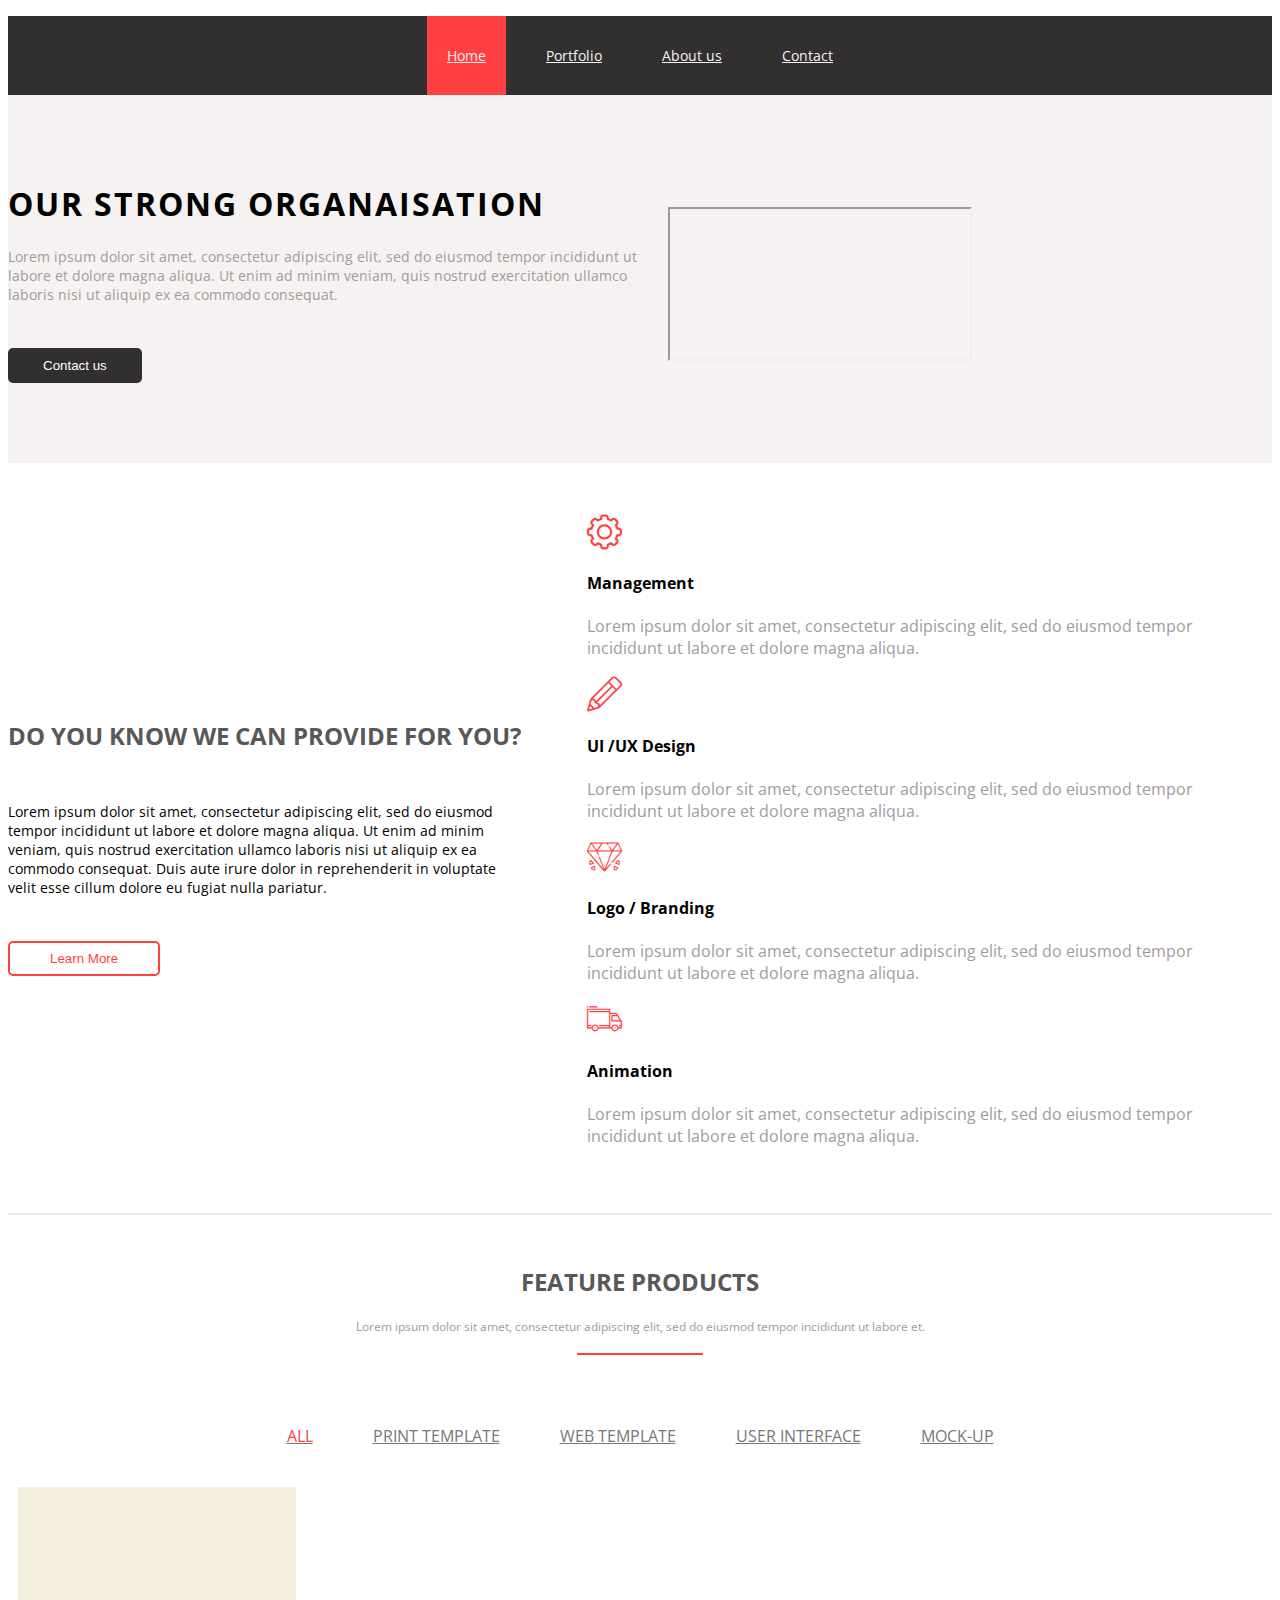
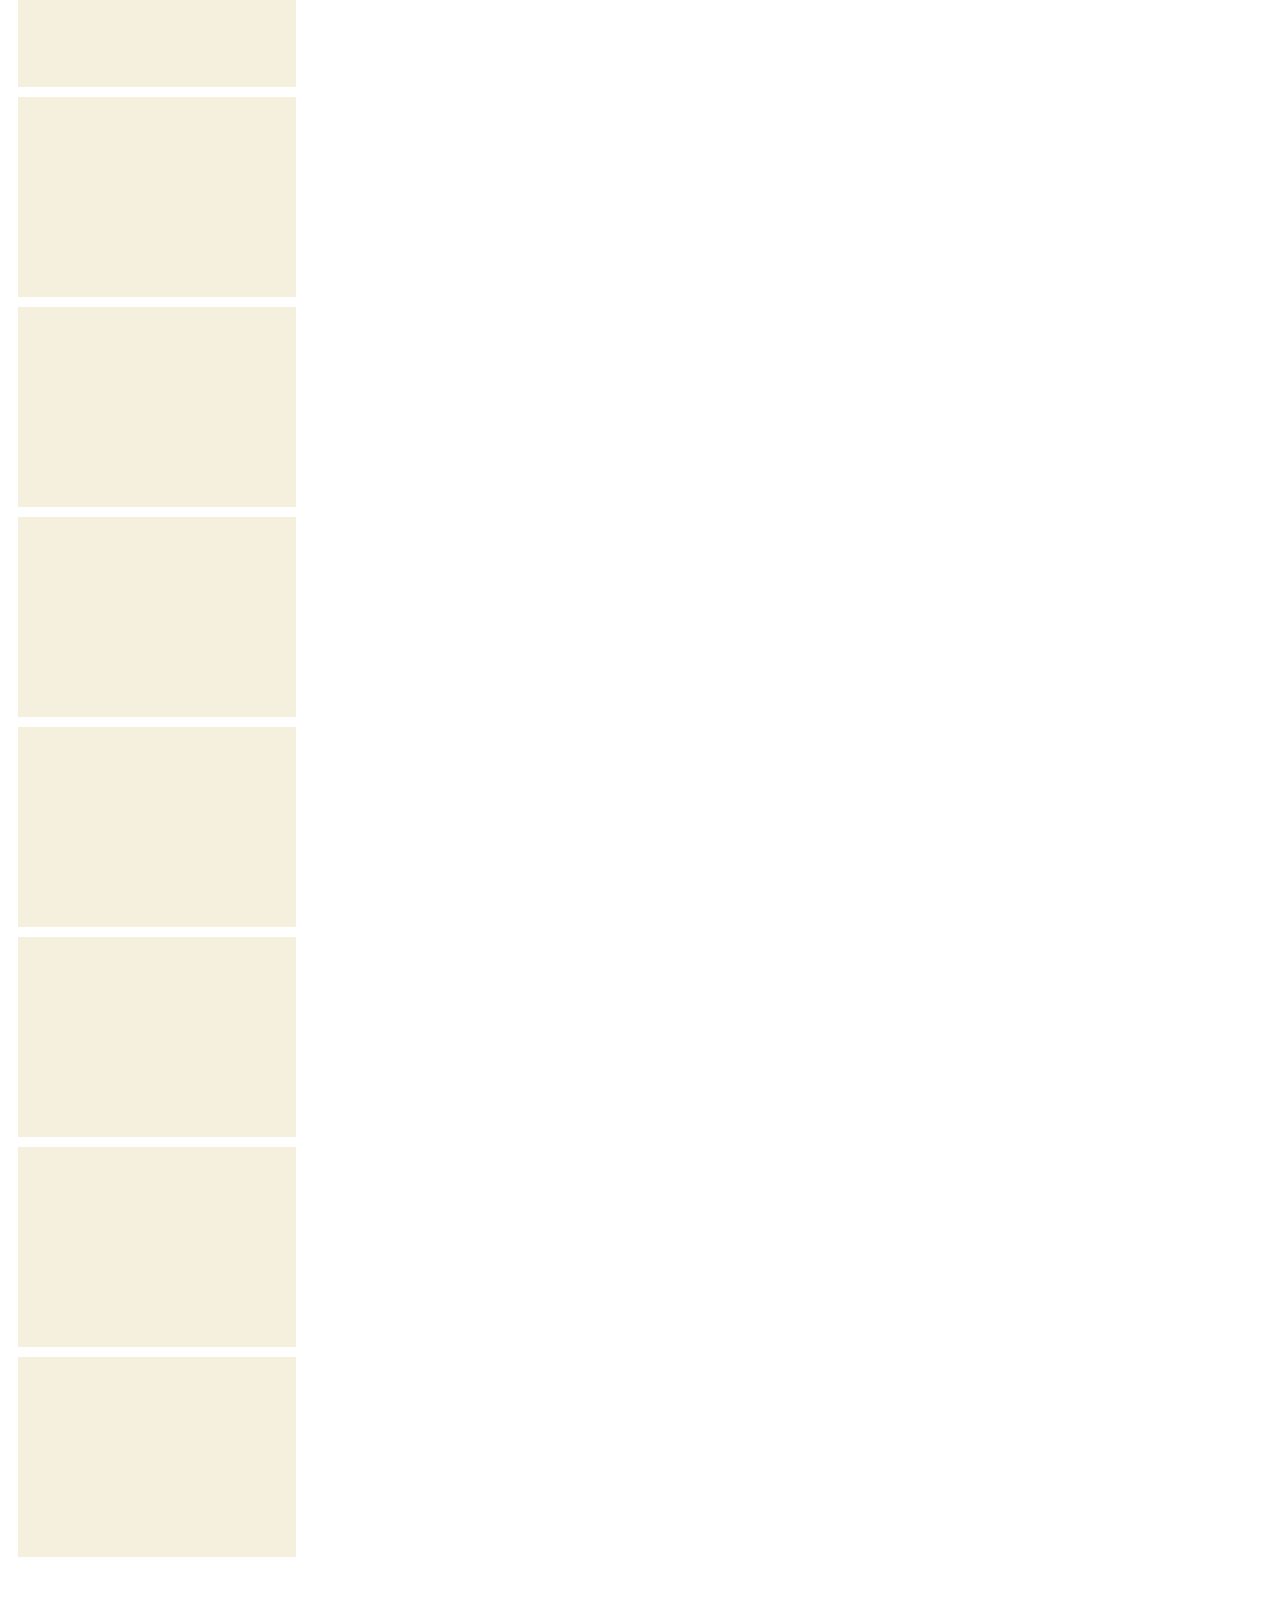
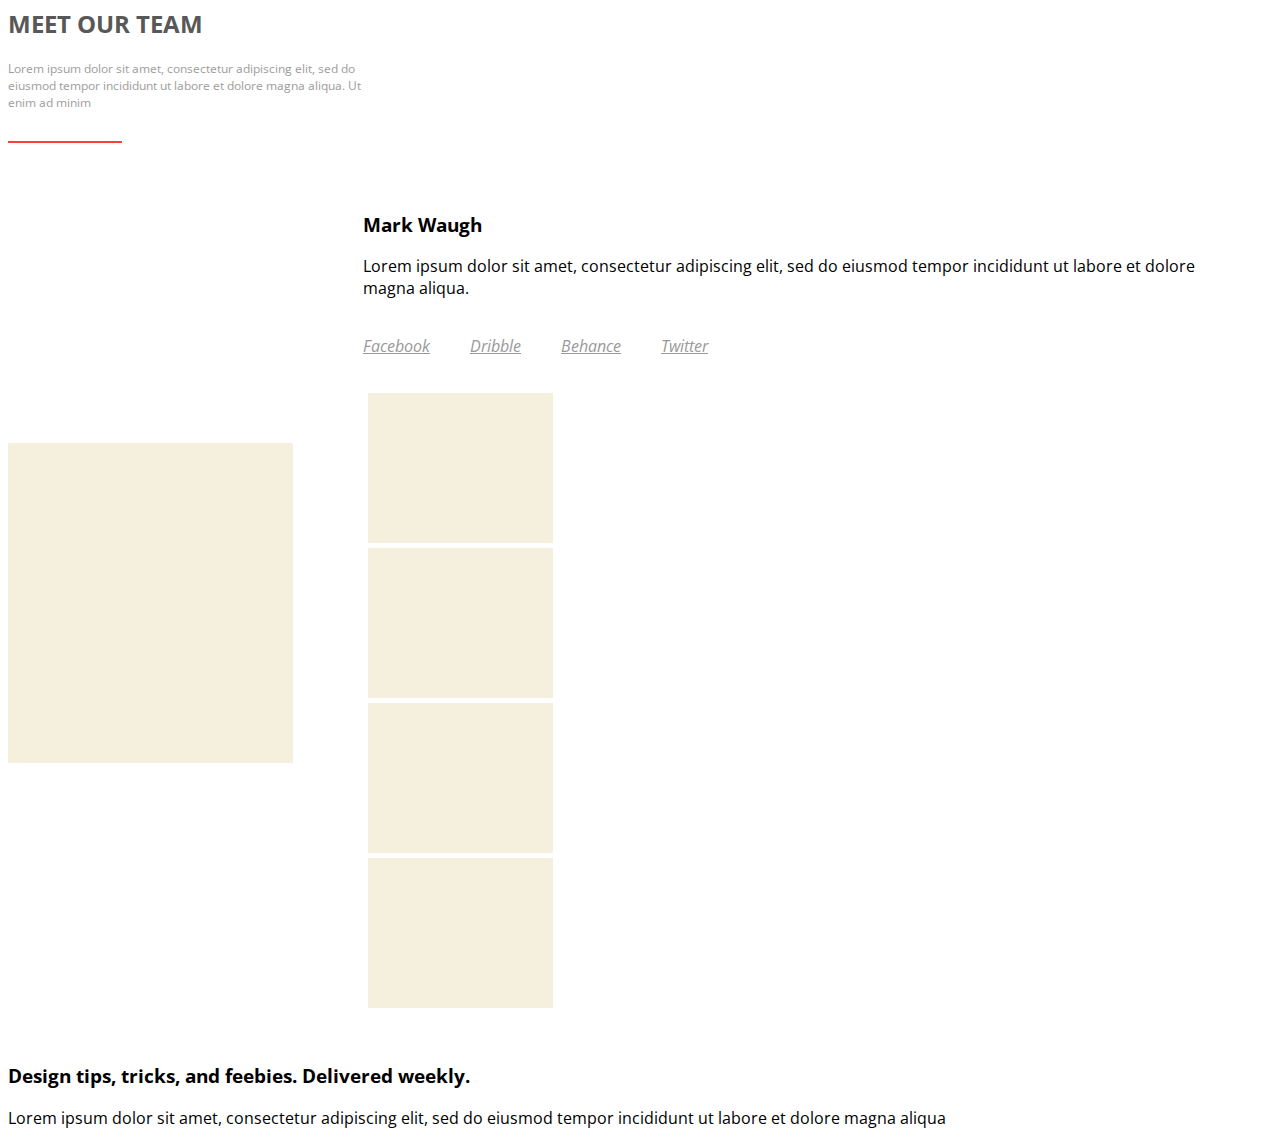
<file: html/index.html>
<!DOCTYPE html>
<html lang="en">
<head>
	<title>Appkit landing</title>
	<meta charset="utf-8">
	<link rel="stylesheet" type="text/css" href="../css/style.css">
	<link rel="stylesheet" href="https://stackpath.bootstrapcdn.com/bootstrap/4.5.0/css/bootstrap.min.css" integrity="sha384-9aIt2nRpC12Uk9gS9baDl411NQApFmC26EwAOH8WgZl5MYYxFfc+NcPb1dKGj7Sk" crossorigin="anonymous">
	<link href="https://fonts.googleapis.com/css2?family=Open+Sans:wght@600;700;800&display=swap" rel="stylesheet">
	<link rel="stylesheet" type="text/css" href="../assets/font/flaticon.css">
</head>
<body style="font-family: 'Open Sans', sans-serif;">
	<header>
		<nav>
		  <div class="container">
		    <ul class="nav-ul">
		      <a class="" href="#">
		      	<li class="nav-li active">Home</li>
		      </a>
		      <a class="" href="#">
		      	<li class="nav-li">Portfolio</li>
		      </a>
		      <a class="" href="#">
		      	<li class="nav-li">About us</li>
		      </a>
		      <a class="" href="#">
		      	<li class="nav-li">Contact</li>
		      </a>
		    </ul>
		  </div>
		</nav>
		<div class="container">
		<div class="introduction-container">
			<div class="about-us-container">
				<h1>Our strong organaisation</h1>
				<p>Lorem ipsum dolor sit amet, consectetur adipiscing elit, sed do eiusmod tempor incididunt ut labore et dolore magna aliqua. Ut enim ad minim veniam, quis nostrud exercitation ullamco laboris nisi ut aliquip ex ea commodo consequat. </p>
				<button class="btn-contact-us">Contact us</button>
			</div>
  				<div class="embed-responsive embed-responsive-16by9" style="width: 50%;">
  					<iframe class="embed-responsive-item" src="http://www.youtube.com/embed/v64KOxKVLVg" allowfullscreen></iframe>
				</div>
		</div>
	</div>
	</header>
	<main>
		<div class="container">
			<div class="study-container">
				<div class="provide-container">
					<h2>Do you know we can provide for you?</h2>
					<p>Lorem ipsum dolor sit amet, consectetur adipiscing elit, sed do eiusmod tempor incididunt ut labore et dolore magna aliqua. Ut enim ad minim veniam, quis nostrud exercitation ullamco laboris nisi ut aliquip ex ea commodo consequat. Duis aute irure dolor in reprehenderit in voluptate velit esse cillum dolore eu fugiat nulla pariatur.</p>
					<button class="learn-more-button">Learn More</button>
				</div>
				<div class="row skills-container">
					<div class="col-md-6 skill-container">
						<i class="flaticon-settings"></i>
						<h4>Management</h4>
						<p>Lorem ipsum dolor sit amet, consectetur adipiscing elit, sed do eiusmod tempor incididunt ut labore et dolore magna aliqua.</p>
					</div>
					<div class="col-md-6 skill-container">
						<i class="flaticon-pencil"></i>
						<h4>UI /UX Design</h4>
						<p>Lorem ipsum dolor sit amet, consectetur adipiscing elit, sed do eiusmod tempor incididunt ut labore et dolore magna aliqua.</p>
					</div>
					<div class="col-md-6 skill-container">
						<i class="flaticon-diamond"></i>
						<h4>Logo / Branding</h4>
						<p>Lorem ipsum dolor sit amet, consectetur adipiscing elit, sed do eiusmod tempor incididunt ut labore et dolore magna aliqua.</p>
					</div>
					<div class="col-md-6 skill-container">
						<i class="flaticon-truck"></i>
						<h4>Animation</h4>
						<p>Lorem ipsum dolor sit amet, consectetur adipiscing elit, sed do eiusmod tempor incididunt ut labore et dolore magna aliqua.</p>
					</div>
				</div>
			</div>
		</div>
		<div class="container">
			<div class="feature-products-container">
				<h2>Feature products</h2>
				<p>Lorem ipsum dolor sit amet, consectetur adipiscing elit, sed do eiusmod tempor incididunt ut labore et.</p>
			</div>
		</div>
		<div class="container">
			<div class="sort-container">
				<nav>
					<ul class="sort-nav">
						<a href=""><li class="active-sort">All</li></a>
						<a href=""><li>Print template</li></a>
						<a href=""><li>Web template</li></a>
						<a href=""><li>User interface</li></a>
						<a href=""><li>Mock-up</li></a>
					</ul>
				</nav>
				<div class="container">
					<div class="row">
						<div class="rectangle-image col-md-3 col-sm-6"></div>
						<div class="rectangle-image col-md-3 col-sm-6"></div>
						<div class="rectangle-image col-md-3 col-sm-6"></div>
						<div class="rectangle-image col-md-3 col-sm-6"></div>
						<div class="rectangle-image col-md-3 col-sm-6" ></div>
						<div class="rectangle-image col-md-3 col-sm-6"></div>
						<div class="rectangle-image col-md-3 col-sm-6"></div>
						<div class="rectangle-image col-md-3 col-sm-6"></div>
					</div>
				</div>
			</div>
		</div>
		<div class="container">
			<div class="meet-container">
				<h2>Meet our team</h2>
				<p>Lorem ipsum dolor sit amet, consectetur adipiscing elit, sed do eiusmod tempor incididunt ut labore et dolore magna aliqua. Ut enim ad minim</p>
			</div>
		</div>
		<div class="container">
			<div class="photos-container">
				<div class="image-container">
				</div>
				<div class="info-about-partner">
					<h3>Mark Waugh</h3>
					<p>Lorem ipsum dolor sit amet, consectetur adipiscing elit, sed do eiusmod tempor incididunt ut labore et dolore magna aliqua.</p>
					<ul>
						<a href="" class="social-network-link"><li class="social-network"><em>Facebook</em></li></a>
						<a href="" class="social-network-link"><li class="social-network"><em>Dribble</em></li></a>
						<a href="" class="social-network-link"><li class="social-network"><em>Behance</em></li></a>
						<a href="" class="social-network-link"><li class="social-network"><em>Twitter</em></li></a>
					</ul>
					<div class="partners-photo-container row">
						<div class="partner-photo-container col-md-3"></div>
						<div class="partner-photo-container col-md-3"></div>
						<div class="partner-photo-container col-md-3"></div>
						<div class="partner-photo-container col-md-3"></div>
					</div>
				</div>
			</div>
		</div>
		<div>
			<div class="container">
				<div>
					<h3>Design tips, tricks, and feebies. Delivered weekly.</h3>
					<p>Lorem ipsum dolor sit amet, consectetur adipiscing elit, sed do eiusmod tempor incididunt ut labore et dolore magna aliqua</p>
				</div>
				<div>
					<form></form>
				</div>
			</div>
		</div>
	</main>
</body>
</html>
</file>
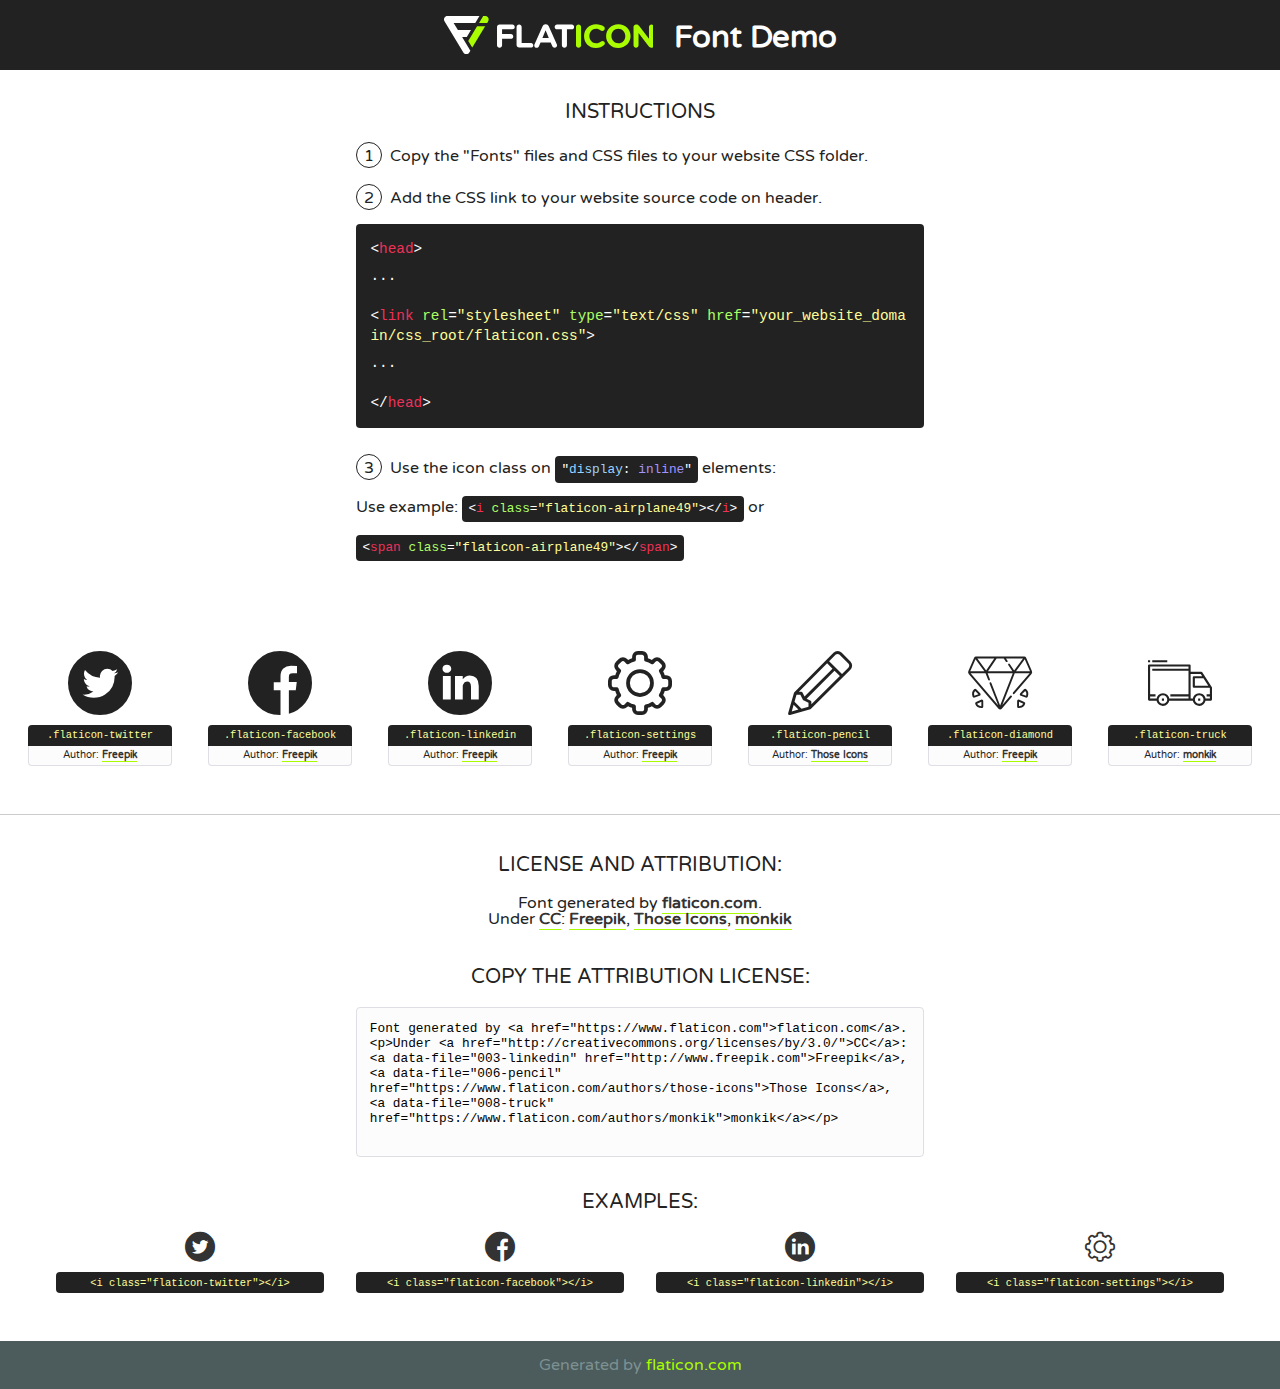
<file: assets/font/flaticon.html>
<!DOCTYPE html>
<!--
  Flaticon icon font: Flaticon
  Creation date: 17/06/2020 14:08
-->
<html>
<!DOCTYPE html>
<html>

<head>
    <title>Flaticon WebFont</title>
    <link href="http://fonts.googleapis.com/css?family=Varela+Round" rel="stylesheet" type="text/css" />
    <link rel="stylesheet" type="text/css" href="flaticon.css">
    <meta charset="UTF-8">
    <style>
    html, body, div, span, applet, object, iframe,
    h1, h2, h3, h4, h5, h6, p, blockquote, pre,
    a, abbr, acronym, address, big, cite, code,
    del, dfn, em, img, ins, kbd, q, s, samp,
    small, strike, strong, sub, sup, tt, var,
    b, u, i, center,
    dl, dt, dd, ol, ul, li,
    fieldset, form, label, legend,
    table, caption, tbody, tfoot, thead, tr, th, td,
    article, aside, canvas, details, embed, 
    figure, figcaption, footer, header, hgroup, 
    menu, nav, output, ruby, section, summary,
    time, mark, audio, video {
        margin: 0;
        padding: 0;
        border: 0;
        font-size: 100%;
        font: inherit;
        vertical-align: baseline;
    }
    /* HTML5 display-role reset for older browsers */
    article, aside, details, figcaption, figure, 
    footer, header, hgroup, menu, nav, section {
        display: block;
    }
    body {
        line-height: 1;
    }
    ol, ul {
        list-style: none;
    }
    blockquote, q {
        quotes: none;
    }
    blockquote:before, blockquote:after,
    q:before, q:after {
        content: '';
        content: none;
    }
    table {
        border-collapse: collapse;
        border-spacing: 0;
    }
    body {
        font-family: 'Varela Round', Helvetica, Arial, sans-serif;
        font-size: 16px;
        color: #222;
    }
    a {
        color: #333;
        border-bottom: 1px solid #a9fd00;
        font-weight: bold;
        text-decoration: none;
    }
    * {
        -moz-box-sizing: border-box;
        -webkit-box-sizing: border-box;
        box-sizing: border-box;
        margin: 0;
        padding: 0;
    }
    [class^="flaticon-"]:before, [class*=" flaticon-"]:before, [class^="flaticon-"]:after, [class*=" flaticon-"]:after {
        font-family: Flaticon;
        font-size: 30px;
        font-style: normal;
        margin-left: 20px;
        color: #333;
    }
    .wrapper {
        max-width: 600px;
        margin: auto;
        padding: 0 1em;
    }
    .title {
        font-size: 1.25em;
        text-align: center;
        margin-bottom: 1em;
        text-transform: uppercase;
    }
    header {
        text-align: center;
        background-color: #222;
        color: #fff;
        padding: 1em;
    }
    header .logo {
        width: 210px;
        height: 38px;
        display: inline-block;
        vertical-align: middle;
        margin-right: 1em;
        border: none;
    }
    header strong {
        font-size: 1.95em;
        font-weight: bold;
        vertical-align: middle;
        margin-top: 5px;
        display: inline-block;
    }
    .demo {
        margin: 2em auto;
        line-height: 1.25em;
    }
    .demo ul li {
        margin-bottom: 1em;
    }
    .demo ul li .num {
        color: #222;
        border-radius: 20px;
        display: inline-block;
        width: 26px;
        padding: 3px;
        height: 26px;
        text-align: center;
        margin-right: 0.5em;
        border: 1px solid #222;
    }
    .demo ul li code {
        background-color: #222;
        border-radius: 4px;
        padding: 0.25em 0.5em;
        display: inline-block;
        color: #fff;
        font-family: Consolas,Monaco,Lucida Console,Liberation Mono,DejaVu Sans Mono,Bitstream Vera Sans Mono,Courier New, monospace;
        font-weight: lighter;
        margin-top: 1em;
        font-size: 0.8em;
        word-break: break-all;
    }
    .demo ul li code.big {
        padding: 1em;
        font-size: 0.9em;
    }
    .demo ul li code .red {
        color: #EF3159;
    }
    .demo ul li code .green {
        color: #ACFF65;
    }
    .demo ul li code .yellow {
        color: #FFFF99;
    }
    .demo ul li code .blue {
        color: #99D3FF;
    }
    .demo ul li code .purple {
        color: #A295FF;
    }
    .demo ul li code .dots {
        margin-top: 0.5em;
        display: block;
    }
    #glyphs {
        border-bottom: 1px solid #ccc;
        padding: 2em 0;
        text-align: center;
    }
    .glyph {
        display: inline-block;
        width: 9em;
        margin: 1em;
        text-align: center;
        vertical-align: top;
        background: #FFF;
    }
    .glyph .glyph-icon {
        padding: 10px;
        display: block;
        font-family:"Flaticon";
        font-size: 64px;
        line-height: 1;
    }
    .glyph .glyph-icon:before {
        font-size: 64px;
        color: #222;
        margin-left: 0;
    }
    .class-name {
        font-size: 0.65em;
        background-color: #222;
        color: #fff;
        border-radius: 4px 4px 0 0;
        padding: 0.5em;
        color: #FFFF99;
        font-family: Consolas,Monaco,Lucida Console,Liberation Mono,DejaVu Sans Mono,Bitstream Vera Sans Mono,Courier New, monospace;
    }
    .author-name {
        font-size: 0.6em;
        background-color: #fcfcfd;
        border: 1px solid #DEDEE4;
        border-top: 0;
        border-radius: 0 0 4px 4px;
        padding: 0.5em;
    }
    .class-name:last-child {
        font-size: 10px;
        color:#888;
    }
    .class-name:last-child a {
        font-size: 10px;
        color:#555;
    }
    .class-name:last-child a:hover {
        color:#a9fd00;
    }
    .glyph > input {
        display: block;
        width: 100px;
        margin: 5px auto;
        text-align: center;
        font-size: 12px;
        cursor: text;
    }
    .glyph > input.icon-input {
        font-family:"Flaticon";
        font-size: 16px;
        margin-bottom: 10px;
    }
    .attribution .title {
        margin-top: 2em;
    }
    .attribution textarea {
        background-color: #fcfcfd;
        padding: 1em;
        border: none;
        box-shadow: none;
        border: 1px solid #DEDEE4;
        border-radius: 4px;
        resize: none;
        width: 100%;
        height: 150px;
        font-size: 0.8em;
        font-family: Consolas,Monaco,Lucida Console,Liberation Mono,DejaVu Sans Mono,Bitstream Vera Sans Mono,Courier New, monospace;
        -webkit-appearance: none;
    }
    .iconsuse {
        margin: 2em auto;
        text-align: center;
        max-width: 1200px;
    }
    .iconsuse:after {
        content: '';
        display: table;
        clear: both;
    }
    .iconsuse .image {
        float: left;
        width: 25%;
        padding: 0 1em;
    }
    .iconsuse .image p {
        margin-bottom: 1em;
    }
    .iconsuse .image span {
        display: block;
        font-size: 0.65em;
        background-color: #222;
        color: #fff;
        border-radius: 4px;
        padding: 0.5em;
        color: #FFFF99;
        margin-top: 1em;
        font-family: Consolas,Monaco,Lucida Console,Liberation Mono,DejaVu Sans Mono,Bitstream Vera Sans Mono,Courier New, monospace;
    }
    #footer {
        text-align: center;
        background-color: #4C5B5C;
        color: #7c9192;
        padding: 1em;
    }
    #footer a {
        border: none;
        color: #a9fd00;
        font-weight: normal;
    }
    @media (max-width: 960px) {
        .iconsuse .image {
            width: 50%;
        }
    }
    @media (max-width: 560px) {
        .iconsuse .image {
            width: 100%;
        }
    }
    </style>
</head>

<body class="characters-off">

    <header>
        <a href="https://www.flaticon.com" target="_blank" class="logo">
            <svg version="1.1" xmlns="http://www.w3.org/2000/svg" xmlns:xlink="http://www.w3.org/1999/xlink" xmlns:a="http://ns.adobe.com/AdobeSVGViewerExtensions/3.0/" viewBox="0 0 560.875 102.036" enable-background="new 0 0 560.875 102.036" xml:space="preserve">
                <defs>
                </defs>
                <g>
                    <g class="letters">
                        <path fill="#ffffff" d="M141.596,29.675c0-3.777,2.985-6.767,6.764-6.767h34.438c3.426,0,6.15,2.728,6.15,6.15
                        c0,3.43-2.724,6.149-6.15,6.149h-27.674v13.091h23.719c3.429,0,6.151,2.724,6.151,6.15c0,3.43-2.723,6.149-6.151,6.149h-23.719
                        v17.574c0,3.773-2.986,6.761-6.764,6.761c-3.779,0-6.764-2.989-6.764-6.761V29.675z"></path>
                        <path fill="#ffffff" d="M193.844,29.149c0-3.781,2.985-6.767,6.764-6.767c3.776,0,6.763,2.985,6.763,6.767v42.957h25.039
                        c3.426,0,6.149,2.726,6.149,6.153c0,3.425-2.723,6.15-6.149,6.15h-31.802c-3.779,0-6.764-2.986-6.764-6.768V29.149z"></path>
                        <path fill="#ffffff" d="M241.891,75.71l21.438-48.407c1.492-3.341,4.215-5.357,7.906-5.357h0.792
                        c3.686,0,6.323,2.017,7.815,5.357l21.439,48.407c0.436,0.967,0.701,1.845,0.701,2.723c0,3.602-2.809,6.501-6.414,6.501
                        c-3.161,0-5.269-1.845-6.499-4.655l-4.132-9.661h-27.059l-4.301,10.102c-1.144,2.631-3.426,4.214-6.237,4.214
                        c-3.517,0-6.24-2.81-6.24-6.325C241.1,77.64,241.451,76.677,241.891,75.71z M279.932,58.666l-8.521-20.297l-8.526,20.297H279.932
                        z"></path>
                        <path fill="#ffffff" d="M314.864,35.387H301.86c-3.429,0-6.239-2.813-6.239-6.238c0-3.429,2.811-6.24,6.239-6.24h39.533
                        c3.426,0,6.237,2.811,6.237,6.24c0,3.425-2.811,6.238-6.237,6.238h-13.001v42.785c0,3.773-2.99,6.761-6.764,6.761
                        c-3.779,0-6.764-2.989-6.764-6.761V35.387z"></path>
                        <path fill="#A9FD00" d="M352.615,29.149c0-3.781,2.985-6.767,6.767-6.767c3.774,0,6.761,2.985,6.761,6.767v49.024
                        c0,3.773-2.987,6.761-6.761,6.761c-3.781,0-6.767-2.989-6.767-6.761V29.149z"></path>
                        <path fill="#A9FD00" d="M374.132,53.836v-0.179c0-17.481,13.178-31.801,32.065-31.801c9.22,0,15.459,2.458,20.557,6.238
                        c1.402,1.054,2.637,2.985,2.637,5.357c0,3.692-2.985,6.59-6.681,6.59c-1.845,0-3.071-0.702-4.044-1.319
                        c-3.776-2.813-7.729-4.393-12.562-4.393c-10.364,0-17.831,8.611-17.831,19.154v0.173c0,10.542,7.291,19.329,17.831,19.329
                        c5.715,0,9.492-1.756,13.359-4.834c1.049-0.874,2.458-1.491,4.039-1.491c3.429,0,6.325,2.813,6.325,6.236
                        c0,2.106-1.056,3.78-2.282,4.834c-5.539,4.834-12.036,7.733-21.878,7.733C387.572,85.464,374.132,71.493,374.132,53.836z"></path>
                        <path fill="#A9FD00" d="M433.009,53.836v-0.179c0-17.481,13.79-31.801,32.766-31.801c18.981,0,32.592,14.143,32.592,31.628v0.173
                        c0,17.483-13.785,31.807-32.769,31.807C446.625,85.464,433.009,71.32,433.009,53.836z M484.224,53.836v-0.179
                        c0-10.539-7.725-19.326-18.626-19.326c-10.893,0-18.449,8.611-18.449,19.154v0.173c0,10.542,7.73,19.329,18.626,19.329
                        C476.676,72.986,484.224,64.378,484.224,53.836z"></path>
                        <path fill="#A9FD00" d="M506.233,29.321c0-3.774,2.99-6.763,6.767-6.763h1.401c3.252,0,5.183,1.583,7.029,3.953l26.093,34.265
                        V29.059c0-3.692,2.99-6.677,6.681-6.677c3.683,0,6.671,2.985,6.671,6.677v48.934c0,3.78-2.987,6.765-6.764,6.765h-0.436
                        c-3.257,0-5.188-1.581-7.034-3.953l-27.056-35.492v32.944c0,3.687-2.985,6.676-6.678,6.676c-3.683,0-6.673-2.989-6.673-6.676
                        V29.321z"></path>
                    </g>
                    <g class="insignia">
                        <path fill="#ffffff" d="M48.372,56.137h12.517l11.156-18.537H37.186L25.688,18.539h57.825L94.668,0H9.271
                        C5.925,0,2.842,1.801,1.198,4.716c-1.644,2.907-1.593,6.482,0.134,9.343l50.38,83.501c1.678,2.781,4.689,4.476,7.938,4.476
                        c3.246,0,6.257-1.695,7.935-4.476l2.898-4.804L48.372,56.137z"></path>
                        <g class="i">
                            <path fill="#A9FD00" d="M93.575,18.539h0.031v0.004l21.652,0.004l2.705-4.488c1.727-2.861,1.778-6.436,0.133-9.343
                            C116.454,1.801,113.371,0,110.026,0h-5.294L93.575,18.539z"></path>
                            <polygon fill="#A9FD00" points="88.291,27.356 64.725,66.486 75.519,84.404 109.942,27.356"></polygon>
                        </g>
                    </g>
                </g>
            </svg>
        </a>
        <strong>Font Demo</strong>
    </header>


    <section class="demo wrapper">

        <p class="title">Instructions</p>

        <ul>
            <li>
                <span class="num">1</span>Copy the "Fonts" files and CSS files to your website CSS folder.
            </li>
            <li>
                <span class="num">2</span>Add the CSS link to your website source code on header.
                <code class="big">
                    &lt;<span class="red">head</span>&gt;
                    <br/><span class="dots">...</span>
                    <br/>&lt;<span class="red">link</span> <span class="green">rel</span>=<span class="yellow">"stylesheet"</span> <span class="green">type</span>=<span class="yellow">"text/css"</span> <span class="green">href</span>=<span class="yellow">"your_website_domain/css_root/flaticon.css"</span>&gt;
                    <br/><span class="dots">...</span>
                    <br/>&lt;/<span class="red">head</span>&gt;
                </code>
            </li>

            <li>
                <p>
                    <span class="num">3</span>Use the icon class on <code>"<span class="blue">display</span>:<span class="purple"> inline</span>"</code> elements:
                    <br />
                    Use example: <code>&lt;<span class="red">i</span> <span class="green">class</span>=<span class="yellow">&quot;flaticon-airplane49&quot;</span>&gt;&lt;/<span class="red">i</span>&gt;</code> or <code>&lt;<span class="red">span</span> <span class="green">class</span>=<span class="yellow">&quot;flaticon-airplane49&quot;</span>&gt;&lt;/<span class="red">span</span>&gt;</code>
            </li>
        </ul>

    </section>




   <section id="glyphs">          
    
      
        <div class="glyph"><div class="glyph-icon flaticon-twitter"></div>
            <div class="class-name">.flaticon-twitter</div>
            <div class="author-name">Author: <a data-file="001-twitter" href="http://www.freepik.com">Freepik</a> </div> 
        </div>        
        
        <div class="glyph"><div class="glyph-icon flaticon-facebook"></div>
            <div class="class-name">.flaticon-facebook</div>
            <div class="author-name">Author: <a data-file="002-facebook" href="http://www.freepik.com">Freepik</a> </div> 
        </div>        
        
        <div class="glyph"><div class="glyph-icon flaticon-linkedin"></div>
            <div class="class-name">.flaticon-linkedin</div>
            <div class="author-name">Author: <a data-file="003-linkedin" href="http://www.freepik.com">Freepik</a> </div> 
        </div>        
        
        <div class="glyph"><div class="glyph-icon flaticon-settings"></div>
            <div class="class-name">.flaticon-settings</div>
            <div class="author-name">Author: <a data-file="005-settings" href="http://www.freepik.com">Freepik</a> </div> 
        </div>        
        
        <div class="glyph"><div class="glyph-icon flaticon-pencil"></div>
            <div class="class-name">.flaticon-pencil</div>
            <div class="author-name">Author: <a data-file="006-pencil" href="https://www.flaticon.com/authors/those-icons">Those Icons</a> </div> 
        </div>        
        
        <div class="glyph"><div class="glyph-icon flaticon-diamond"></div>
            <div class="class-name">.flaticon-diamond</div>
            <div class="author-name">Author: <a data-file="007-diamond" href="http://www.freepik.com">Freepik</a> </div> 
        </div>        
        
        <div class="glyph"><div class="glyph-icon flaticon-truck"></div>
            <div class="class-name">.flaticon-truck</div>
            <div class="author-name">Author: <a data-file="008-truck" href="https://www.flaticon.com/authors/monkik">monkik</a> </div> 
        </div>        
        

    </section>



    <section class="attribution wrapper"   style="text-align:center;">

      <div class="title">License and attribution:</div><div class="attrDiv">Font generated by <a href="https://www.flaticon.com">flaticon.com</a>. <div><p>Under <a href="http://creativecommons.org/licenses/by/3.0/">CC</a>: <a data-file="003-linkedin" href="http://www.freepik.com">Freepik</a>, <a data-file="006-pencil" href="https://www.flaticon.com/authors/those-icons">Those Icons</a>, <a data-file="008-truck" href="https://www.flaticon.com/authors/monkik">monkik</a></p>  </div>
      </div>
      <div class="title">Copy the Attribution License:</div>

    <textarea onclick="this.focus();this.select();">Font generated by &lt;a href=&quot;https://www.flaticon.com&quot;&gt;flaticon.com&lt;/a&gt;. <p>Under <a href="http://creativecommons.org/licenses/by/3.0/">CC</a>: <a data-file="003-linkedin" href="http://www.freepik.com">Freepik</a>, <a data-file="006-pencil" href="https://www.flaticon.com/authors/those-icons">Those Icons</a>, <a data-file="008-truck" href="https://www.flaticon.com/authors/monkik">monkik</a></p>  
     </textarea>

    </section>

    <section class="iconsuse">

          <div class="title">Examples:</div>            
             
            <div class="image">
                <p>
                    <i class="glyph-icon flaticon-twitter"></i> 
                    <span>&lt;i class=&quot;flaticon-twitter&quot;&gt;&lt;/i&gt;</span>
                </p>
            </div>
            
            <div class="image">
                <p>
                    <i class="glyph-icon flaticon-facebook"></i> 
                    <span>&lt;i class=&quot;flaticon-facebook&quot;&gt;&lt;/i&gt;</span>
                </p>
            </div>
            
            <div class="image">
                <p>
                    <i class="glyph-icon flaticon-linkedin"></i> 
                    <span>&lt;i class=&quot;flaticon-linkedin&quot;&gt;&lt;/i&gt;</span>
                </p>
            </div>
            
            <div class="image">
                <p>
                    <i class="glyph-icon flaticon-settings"></i> 
                    <span>&lt;i class=&quot;flaticon-settings&quot;&gt;&lt;/i&gt;</span>
                </p>
            </div>
                       
        </div>
                            
    </section>

<div id="footer">
    <div>Generated by <a href="https://www.flaticon.com">flaticon.com</a>
    </div>
</div>



</body>
</html>
</file>
<file: css/style.css>
body{
	font-family: 'Open Sans', sans-serif;
}

header{
	background-color: #f6f2f1;
}

.nav-ul{
	display: flex;
	padding: 0;
	justify-content: center;
	background-color: #312f30;
}

.nav-ul li{
	list-style-type: none;
	padding: 30px 20px;
	margin: 0 10px;
	font-size: 14px;
}

.nav-ul a{
	color: #f6f2f1;
}

.nav-ul a:hover{
	text-decoration: none;
	color: #f6f2f1;
}

li.active{
	background-color: #ff3f40;
}

.nav-li:hover{
	background-color: #ff3f40;
}

.introduction-container{
	display: flex;
	align-items: center;
	padding: 50px 0;
}

.about-us-container{
	width: 53%;
	margin-right: 20px;
}

.about-us-container h1{
	text-transform: uppercase;
	font-weight: bolder;
	letter-spacing: 2px;
	word-wrap: break-word;
}

.about-us-container p{
	font-size: 14px;
	color: #9E9C9C;
	word-wrap: break-word;
}

.btn-contact-us{
	margin: 30px 0;
	background-color: #312f30;
	border: none;
	padding: 10px 35px;
	border-radius: 5px;
	color: white;
	transition: background-color 0.1s linear;
}

.btn-contact-us:hover{
	background-color: #ff3f40;
	color: white;
}

.study-container{
	display: flex;
	align-items: center;
	padding: 50px 0;
	border-bottom: 2px solid #ECECEC;
}

.provide-container{
	width: 60%;
	margin-right: 65px;
}

.skills-container{
	width: 80%
}

.provide-container h2{
	text-transform: uppercase;
	font-weight: bold;
	color: #585858;
}

.provide-container p{
	padding: 30px 0;
	font-size: 14px;
}

.skill-container p{
	color: #9E9C9C;
}

.learn-more-button{
	border: 2px solid #ff3f40;
	background-color: white;
	color: #ff3f40;
	border-radius: 5px;
	padding: 8px 40px;
	transition: background-color 0.1s linear;
}

.learn-more-button:hover{
	background-color: #ff3f40;
	color: white;
}

.feature-products-container{
	position: relative;
	text-align: center;
	width: 50%;
	margin: auto;
	margin-top: 50px;
	margin-bottom: 50px;
}

.feature-products-container:before{
	content: '';
	position: absolute;
	left: 40%;
  	bottom: -20px;
  	width: 20%;
	height: 2px;
	background-color: #ff3f40;
}

.feature-products-container h2{
	text-transform: uppercase;
	font-weight: bold;
	color: #585858;
}

.feature-products-container p{
	color: #9E9C9C;
	font-size: 12px;
}

.sort-container{
	margin-top: 90px;
	margin-bottom: 50px;
}


.sort-nav{
	list-style-type: none;
	display: flex;
	margin: auto;
	padding-inline-start: 0;

}

.sort-nav li{
	padding: 0 30px;
	text-transform: uppercase;
}

.sort-container nav{
	display: flex;
	margin-bottom: 40px;
}

.sort-nav a{
	color: #787878;
}

.sort-nav a:hover{
	color: #ff3f40;
	text-decoration: none;
}

.row{
	justify-content: center;
}

.active-sort{
	color: #ff3f40;
}

.rectangle-image{
	width: 23%;
	height: 200px;
	background-color: #F5F0DD;
	margin: 10px 10px;
}

.col-md-3{
	max-width: 22% !important;
}

.meet-container{
	width: 30%;
	padding-bottom: 20px;
	margin-bottom: 50px;
	position: relative;
}

.meet-container h2{
	text-transform: uppercase;
	font-weight: bold;
	color: #585858;
}

.meet-container p{
	color: #9E9C9C;
	font-size: 12px;
}

.meet-container:before{
	content: '';
	position: absolute;
	left: 0;
	bottom: 0;
	width: 30%;
	height: 2px;
	background-color: #ff3f40;
}

.image-container{
	width: 320px;
	height: 320px;
	background-color: #F5F0DD;
	position: relative;
}

.image-container:hover:before{
	background-color: rgba(0,0,0, 0.2);
	visibility: visible;
}

.image-container:before{
	position: absolute;
	content: '';
	left: 0;
	top: 0;
	height: 100%;
	width: 100%;
	visibility: hidden;
	transition: all 0.2s linear;
	text-align: center;
}

.photos-container{
	display: flex;
	align-items: center;
	margin-bottom: 50px;
}

.info-about-partner{
	margin: 0 70px;
}

.partner-photo-container{
	height: 150px;
	background-color: #F5F0DD;
	margin: 5px;
	position: relative;
}

.info-about-partner ul{
	display: flex;
	list-style-type: none;
	padding-inline-start: 0;
}

.social-network-link{
	margin: 20px;
	color: #999999;
	transition: color 0.1s linear
}

.social-network-link:hover{
	color: #ff3f40;
	text-decoration: none;}

.social-network-link:first-child{
	margin-left: 0px;
}

.social-network-link:last-child{
	margin-right: 0px;
}

.partner-photo-container:before{
	position: absolute;
	content: 'Test';
	left: 0;
	bottom: 0;
	width: 100%;
	height: 0px;
	background-color: rgba(0,0,0, 0.7);
	transition: height 0.2s linear;
	color: white;
	text-align: center;
}

.partner-photo-container:hover:before{
	height: 20px;
}
</file>
<file: assets/font/flaticon.css>
/*
  	Flaticon icon font: Flaticon
  	Creation date: 17/06/2020 14:08
  	*/

@font-face {
  font-family: "Flaticon";
  src: url("./Flaticon.eot");
  src: url("./Flaticon.eot?#iefix") format("embedded-opentype"),
       url("./Flaticon.woff2") format("woff2"),
       url("./Flaticon.woff") format("woff"),
       url("./Flaticon.ttf") format("truetype"),
       url("./Flaticon.svg#Flaticon") format("svg");
  font-weight: normal;
  font-style: normal;
}

@media screen and (-webkit-min-device-pixel-ratio:0) {
  @font-face {
    font-family: "Flaticon";
    src: url("./Flaticon.svg#Flaticon") format("svg");
  }
}

[class^="flaticon-"]:before, [class*=" flaticon-"]:before,
[class^="flaticon-"]:after, [class*=" flaticon-"]:after {   
  font-family: Flaticon;
        font-size: 20px;
font-style: normal;
/*margin-left: 20px;*/
}

.flaticon-twitter:before { content: "\f100"; }
.flaticon-facebook:before { content: "\f101"; }
.flaticon-linkedin:before { content: "\f102"; }
.flaticon-settings:before { content: "\f103"; font-size: 35px; color: #ff3f40;}
.flaticon-pencil:before { content: "\f104"; font-size: 35px; color: #ff3f40;}
.flaticon-diamond:before { content: "\f105"; font-size: 35px; color: #ff3f40;}
.flaticon-truck:before { content: "\f106"; font-size: 35px; color: #ff3f40;}
</file>
